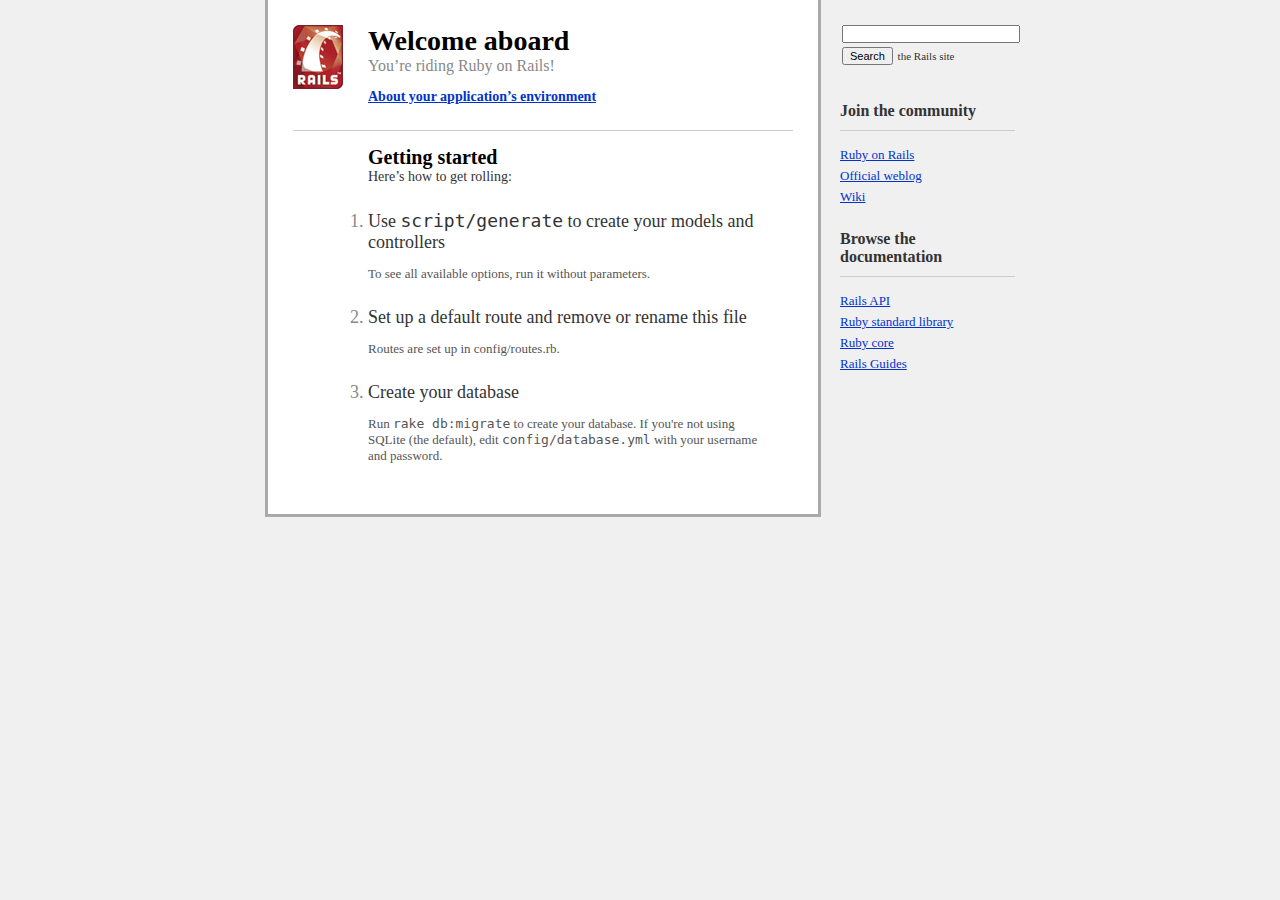
<file: budget/public/index.html>
<!DOCTYPE html PUBLIC "-//W3C//DTD XHTML 1.0 Transitional//EN"
        "http://www.w3.org/TR/xhtml1/DTD/xhtml1-transitional.dtd">
<html>
  <head>
    <meta http-equiv="Content-type" content="text/html; charset=utf-8" />
    <title>Ruby on Rails: Welcome aboard</title>
    <style type="text/css" media="screen">
      body {
        margin: 0;
        margin-bottom: 25px;
        padding: 0;
        background-color: #f0f0f0;
        font-family: "Lucida Grande", "Bitstream Vera Sans", "Verdana";
        font-size: 13px;
        color: #333;
      }
      
      h1 {
        font-size: 28px;
        color: #000;
      }
      
      a  {color: #03c}
      a:hover {
        background-color: #03c;
        color: white;
        text-decoration: none;
      }
      
      
      #page {
        background-color: #f0f0f0;
        width: 750px;
        margin: 0;
        margin-left: auto;
        margin-right: auto;
      }
      
      #content {
        float: left;
        background-color: white;
        border: 3px solid #aaa;
        border-top: none;
        padding: 25px;
        width: 500px;
      }
      
      #sidebar {
        float: right;
        width: 175px;
      }

      #footer {
        clear: both;
      }
      

      #header, #about, #getting-started {
        padding-left: 75px;
        padding-right: 30px;
      }


      #header {
        background-image: url("images/rails.png");
        background-repeat: no-repeat;
        background-position: top left;
        height: 64px;
      }
      #header h1, #header h2 {margin: 0}
      #header h2 {
        color: #888;
        font-weight: normal;
        font-size: 16px;
      }
      
      
      #about h3 {
        margin: 0;
        margin-bottom: 10px;
        font-size: 14px;
      }
      
      #about-content {
        background-color: #ffd;
        border: 1px solid #fc0;
        margin-left: -11px;
      }
      #about-content table {
        margin-top: 10px;
        margin-bottom: 10px;
        font-size: 11px;
        border-collapse: collapse;
      }
      #about-content td {
        padding: 10px;
        padding-top: 3px;
        padding-bottom: 3px;
      }
      #about-content td.name  {color: #555}
      #about-content td.value {color: #000}
      
      #about-content.failure {
        background-color: #fcc;
        border: 1px solid #f00;
      }
      #about-content.failure p {
        margin: 0;
        padding: 10px;
      }
      
      
      #getting-started {
        border-top: 1px solid #ccc;
        margin-top: 25px;
        padding-top: 15px;
      }
      #getting-started h1 {
        margin: 0;
        font-size: 20px;
      }
      #getting-started h2 {
        margin: 0;
        font-size: 14px;
        font-weight: normal;
        color: #333;
        margin-bottom: 25px;
      }
      #getting-started ol {
        margin-left: 0;
        padding-left: 0;
      }
      #getting-started li {
        font-size: 18px;
        color: #888;
        margin-bottom: 25px;
      }
      #getting-started li h2 {
        margin: 0;
        font-weight: normal;
        font-size: 18px;
        color: #333;
      }
      #getting-started li p {
        color: #555;
        font-size: 13px;
      }
      
      
      #search {
        margin: 0;
        padding-top: 10px;
        padding-bottom: 10px;
        font-size: 11px;
      }
      #search input {
        font-size: 11px;
        margin: 2px;
      }
      #search-text {width: 170px}
      
      
      #sidebar ul {
        margin-left: 0;
        padding-left: 0;
      }
      #sidebar ul h3 {
        margin-top: 25px;
        font-size: 16px;
        padding-bottom: 10px;
        border-bottom: 1px solid #ccc;
      }
      #sidebar li {
        list-style-type: none;
      }
      #sidebar ul.links li {
        margin-bottom: 5px;
      }
      
    </style>
    <script type="text/javascript" src="javascripts/prototype.js"></script>
    <script type="text/javascript" src="javascripts/effects.js"></script>
    <script type="text/javascript">
      function about() {
        if (Element.empty('about-content')) {
          new Ajax.Updater('about-content', 'rails/info/properties', {
            method:     'get',
            onFailure:  function() {Element.classNames('about-content').add('failure')},
            onComplete: function() {new Effect.BlindDown('about-content', {duration: 0.25})}
          });
        } else {
          new Effect[Element.visible('about-content') ? 
            'BlindUp' : 'BlindDown']('about-content', {duration: 0.25});
        }
      }
      
      window.onload = function() {
        $('search-text').value = '';
        $('search').onsubmit = function() {
          $('search-text').value = 'site:rubyonrails.org ' + $F('search-text');
        }
      }
    </script>
  </head>
  <body>
    <div id="page">
      <div id="sidebar">
        <ul id="sidebar-items">
          <li>
            <form id="search" action="http://www.google.com/search" method="get">
              <input type="hidden" name="hl" value="en" />
              <input type="text" id="search-text" name="q" value="site:rubyonrails.org " />
              <input type="submit" value="Search" /> the Rails site
            </form>
          </li>
        
          <li>
            <h3>Join the community</h3>
            <ul class="links">
              <li><a href="http://www.rubyonrails.org/">Ruby on Rails</a></li>
              <li><a href="http://weblog.rubyonrails.org/">Official weblog</a></li>
              <li><a href="http://wiki.rubyonrails.org/">Wiki</a></li>
            </ul>
          </li>
          
          <li>
            <h3>Browse the documentation</h3>
            <ul class="links">
              <li><a href="http://api.rubyonrails.org/">Rails API</a></li>
              <li><a href="http://stdlib.rubyonrails.org/">Ruby standard library</a></li>
              <li><a href="http://corelib.rubyonrails.org/">Ruby core</a></li>
              <li><a href="http://guides.rubyonrails.org/">Rails Guides</a></li>
            </ul>
          </li>
        </ul>
      </div>

      <div id="content">
        <div id="header">
          <h1>Welcome aboard</h1>
          <h2>You&rsquo;re riding Ruby on Rails!</h2>
        </div>

        <div id="about">
          <h3><a href="rails/info/properties" onclick="about(); return false">About your application&rsquo;s environment</a></h3>
          <div id="about-content" style="display: none"></div>
        </div>
        
        <div id="getting-started">
          <h1>Getting started</h1>
          <h2>Here&rsquo;s how to get rolling:</h2>
          
          <ol>          
            <li>
              <h2>Use <tt>script/generate</tt> to create your models and controllers</h2>
              <p>To see all available options, run it without parameters.</p>
            </li>
            
            <li>
              <h2>Set up a default route and remove or rename this file</h2>
              <p>Routes are set up in config/routes.rb.</p>
            </li>

            <li>
              <h2>Create your database</h2>
              <p>Run <tt>rake db:migrate</tt> to create your database. If you're not using SQLite (the default), edit <tt>config/database.yml</tt> with your username and password.</p>
            </li>
          </ol>
        </div>
      </div>
      
      <div id="footer">&nbsp;</div>
    </div>
  </body>
</html>
</file>
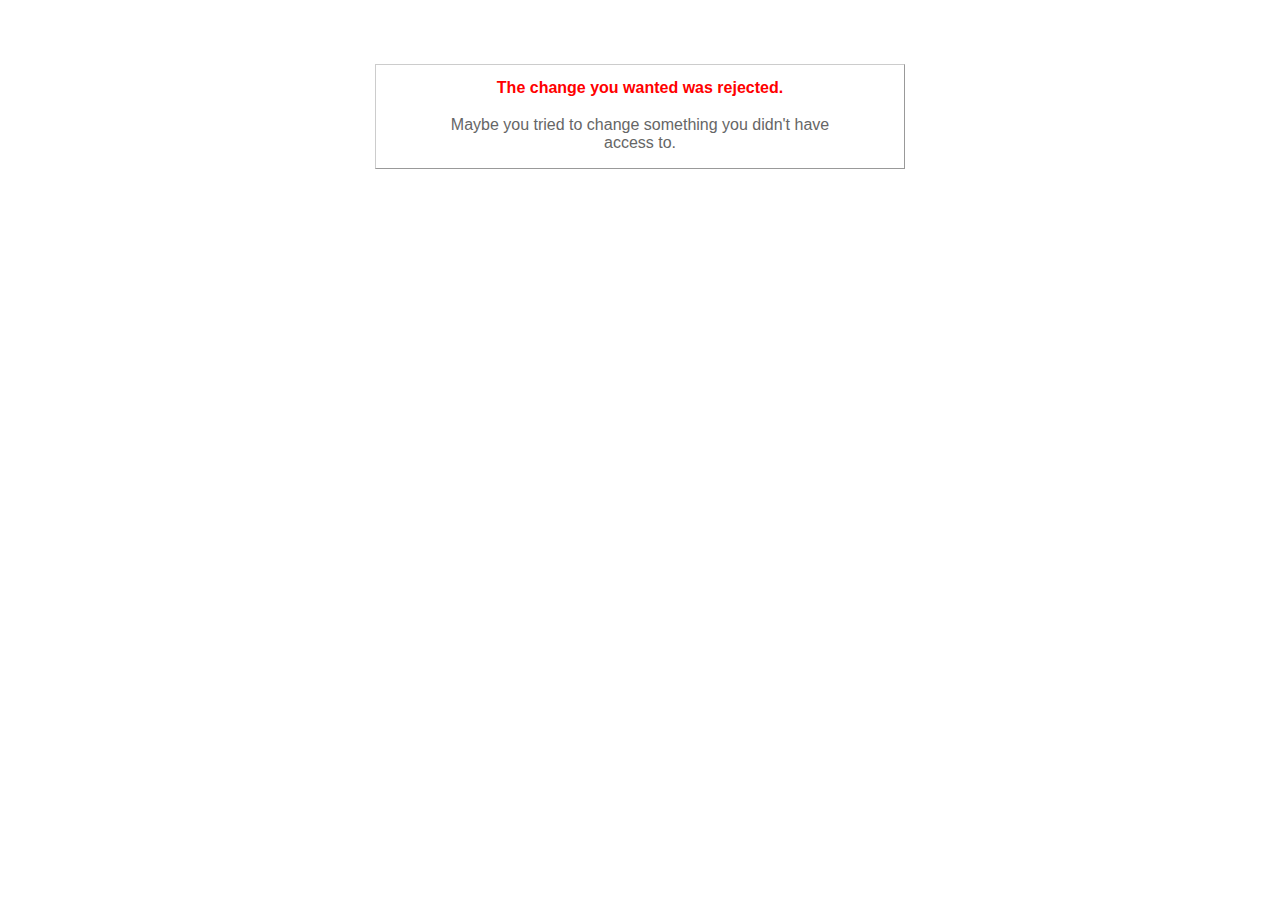
<file: budget/public/422.html>
<!DOCTYPE html PUBLIC "-//W3C//DTD XHTML 1.0 Transitional//EN"
       "http://www.w3.org/TR/xhtml1/DTD/xhtml1-transitional.dtd">

<html xmlns="http://www.w3.org/1999/xhtml" xml:lang="en" lang="en">

<head>
  <meta http-equiv="content-type" content="text/html; charset=UTF-8" />
  <title>The change you wanted was rejected (422)</title>
	<style type="text/css">
		body { background-color: #fff; color: #666; text-align: center; font-family: arial, sans-serif; }
		div.dialog {
			width: 25em;
			padding: 0 4em;
			margin: 4em auto 0 auto;
			border: 1px solid #ccc;
			border-right-color: #999;
			border-bottom-color: #999;
		}
		h1 { font-size: 100%; color: #f00; line-height: 1.5em; }
	</style>
</head>

<body>
  <!-- This file lives in public/422.html -->
  <div class="dialog">
    <h1>The change you wanted was rejected.</h1>
    <p>Maybe you tried to change something you didn't have access to.</p>
  </div>
</body>
</html>
</file>
